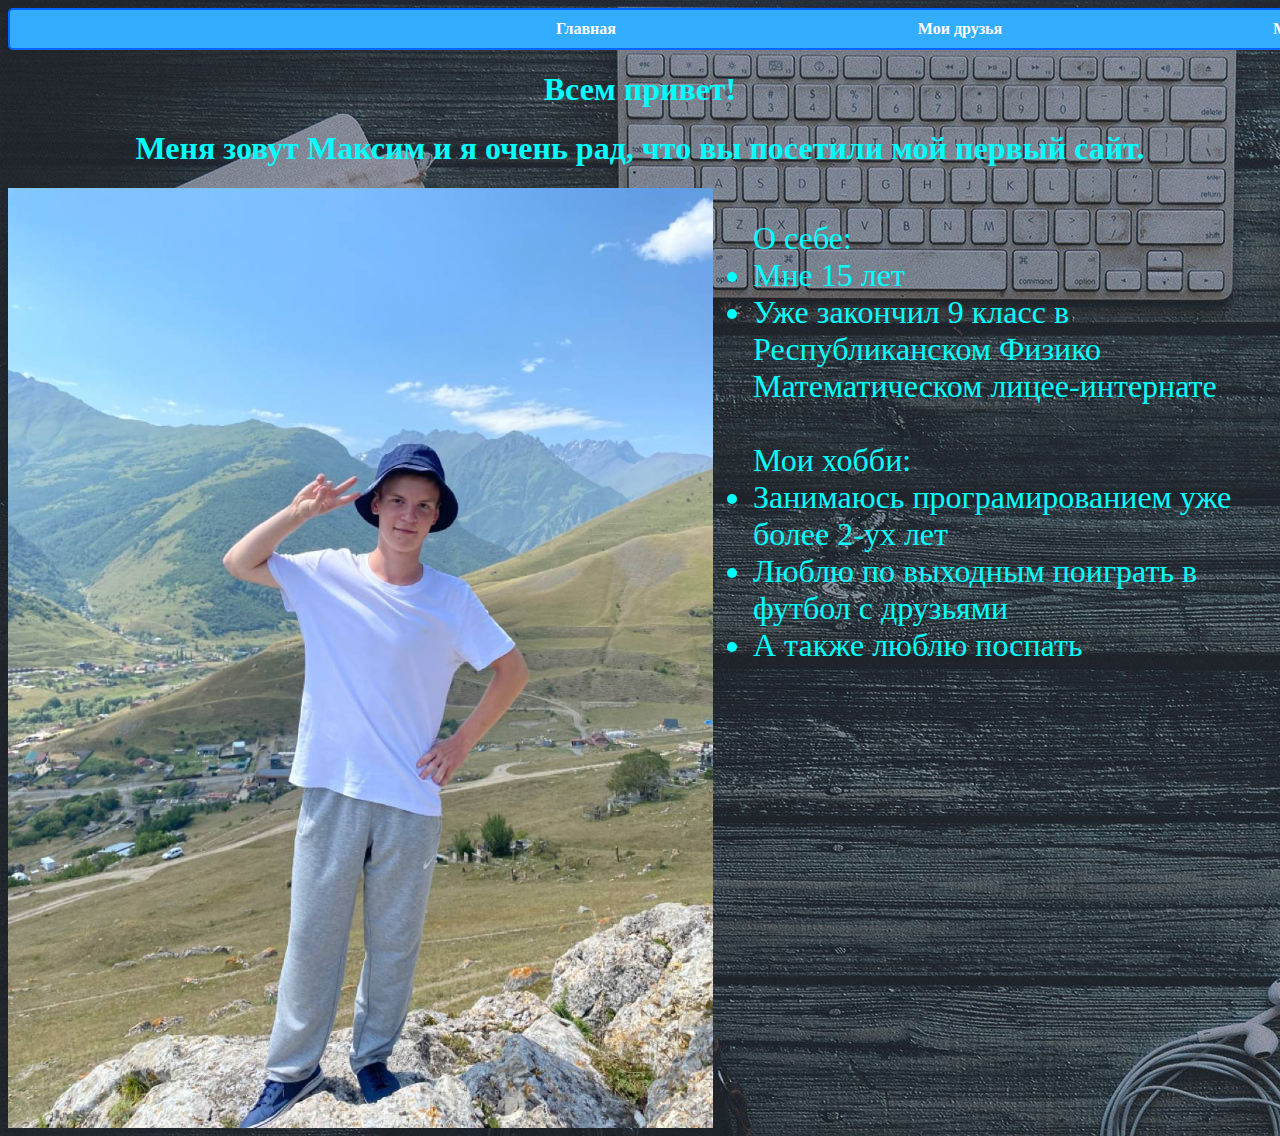
<file: index.html>
<!doctype html>
<html lang="en">
  <head>
    <meta charset="utf-8">
    <meta name="viewport" content="width=device-width, initial-scale=1">
	<link rel="stylesheet" type="text/css" href="css/style.css">
    <title>Главная</title>
  </head>
  <body>
	<div class="container">
		<ul id="navbar">
		  <li><a href="#">Главная</a></li>
		  <li><a href="index2.html" target="_blank">Мои друзья</a></li>
		  <li><a href="index3.html" target="_blank">Мои достижения</a></li>
		</ul>
		<h1 class="hh">Всем привет!</h1>
		<h1 class="hh">Меня зовут Максим и я очень рад, что вы посетили мой первый сайт.</h1>
	</div>
	<div class="content">
	<img src="css/images/me.jpg" alt="Моё фото"  width="760" height="940">
		 <div class="hh2">
			<ul>
				О себе:
				<li>Мне 15 лет</li>
				<li>Уже закончил 9 класс в Республиканском Физико Математическом лицее-интернате</li>
				<br>
				Мои хобби:
				<li>Занимаюсь програмированием уже более 2-ух лет</li>
				<li>Люблю по выходным поиграть в футбол с друзьями</li>
				<li>А также люблю поспать</li>
			</ul>
		 </div>
	</div>
	
  </body>
</html>
</file>
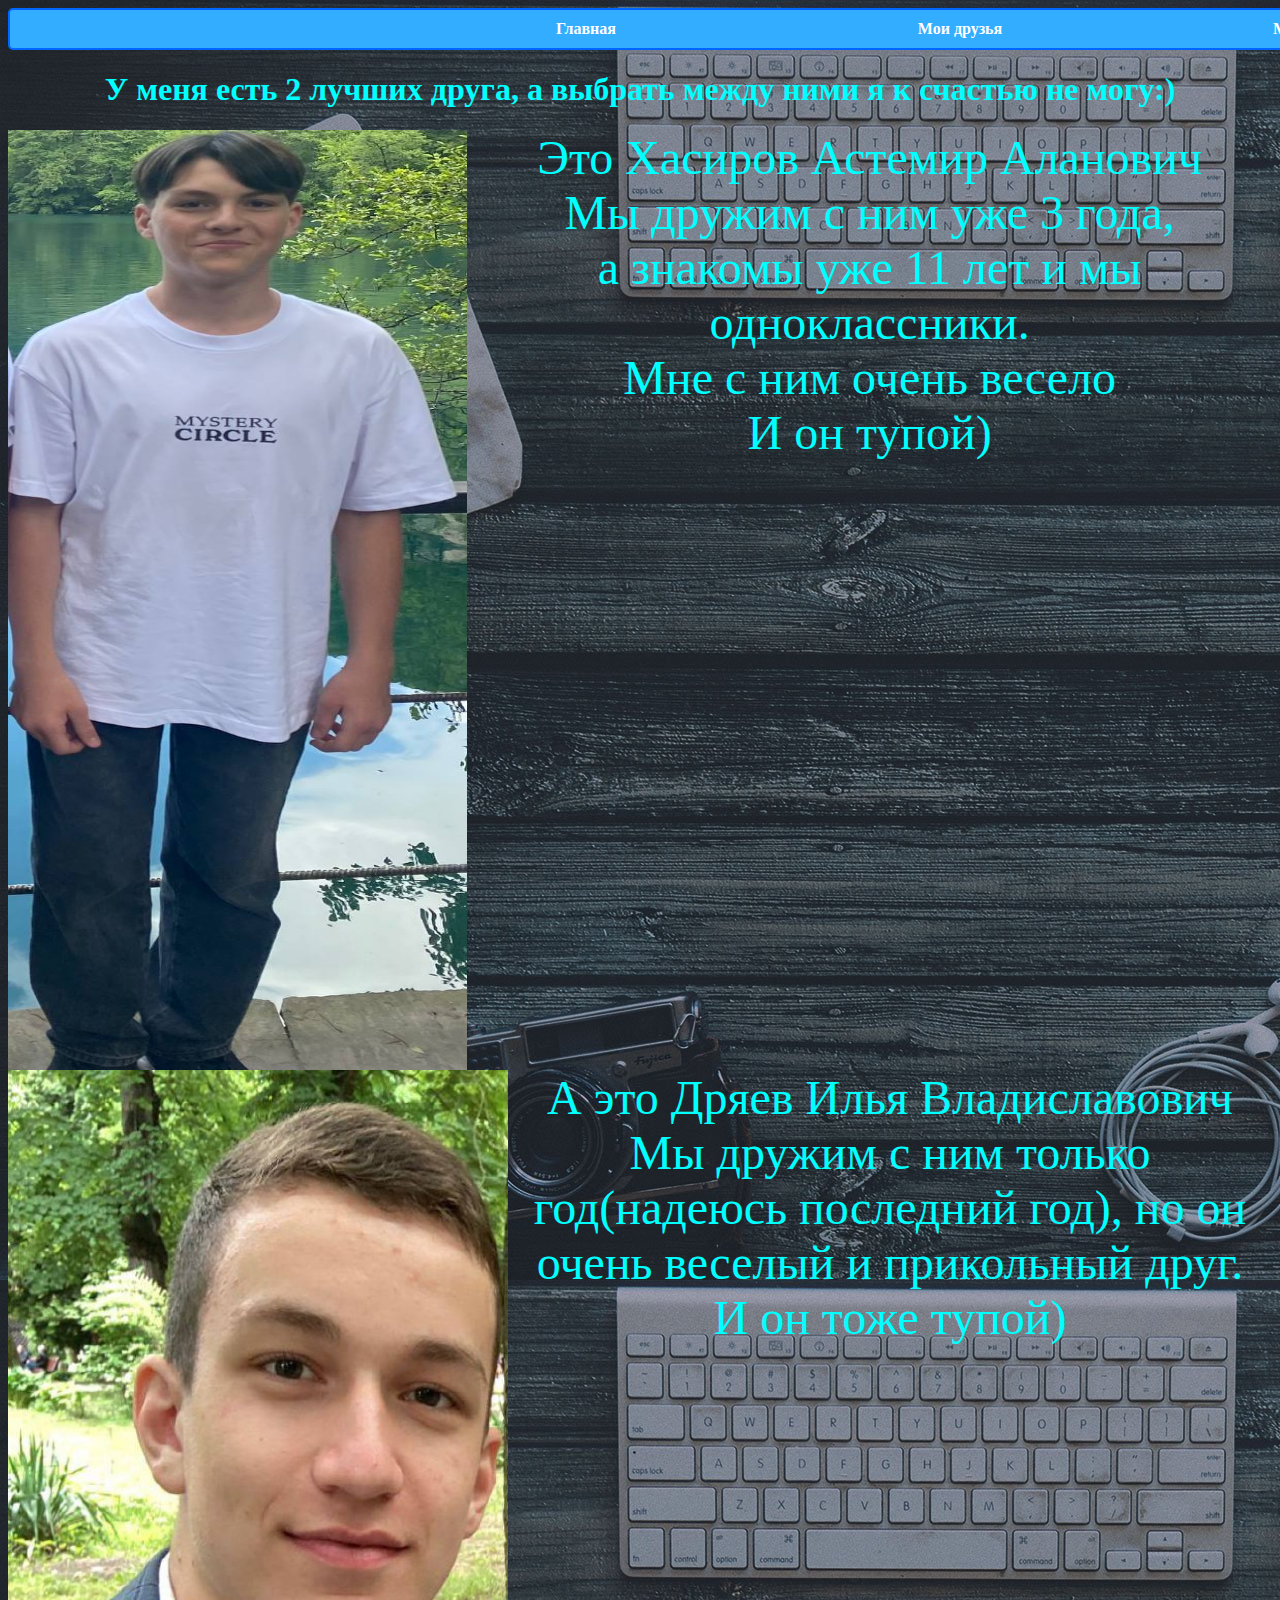
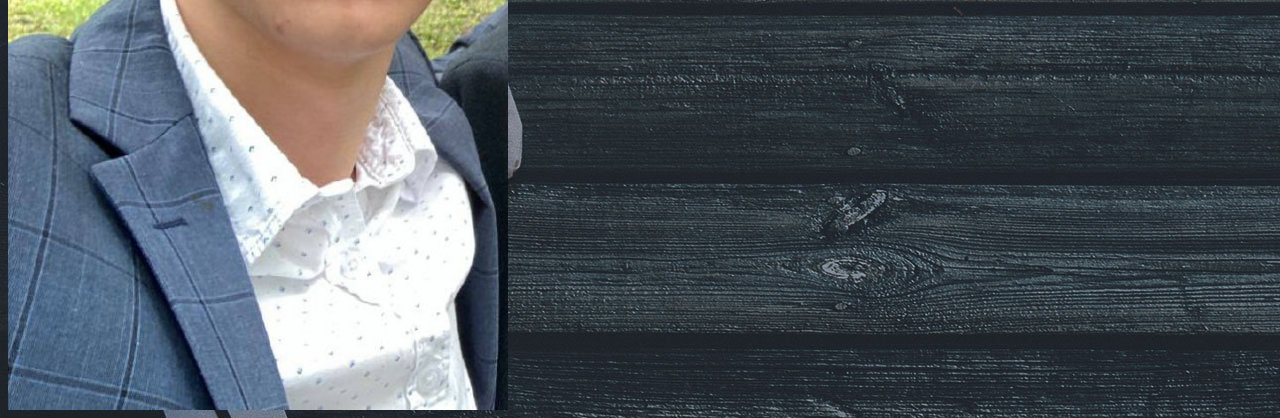
<file: index2.html>
<!doctype html>
<html lang="en">
  <head>
    <meta charset="utf-8">
    <meta name="viewport" content="width=device-width, initial-scale=1">
	<link rel="stylesheet" type="text/css" href="css/style.css">
    <title>Мои друзья</title>

  </head>
  <body>
	<div class="container">
		<ul id="navbar">
		  <li><a href="index.html" target="_blank">Главная</a></li>
		  <li><a href="#">Мои друзья</a></li>
		  <li><a href="index3.html" target="_blank">Мои достижения</a></li>
		</ul>
		<h1 class="hh">У меня есть 2 лучших друга, а выбрать между ними я к счастью не могу:)</h1>
	</div>
	<div class="content">
	<img src="css/images/1fr.jpg" alt="1 друг"  width="500" height="940">
		 <div class="hh3">
			Это Хасиров Астемир Аланович
			<br>
			Мы дружим с ним уже 3 года,
			<br>
			а знакомы уже 11 лет и мы одноклассники.
			<br>
			Мне с ним очень весело
			<br>
			И он тупой)
		</div>
	</div>
	<div class="content">
	<img src="css/images/2fr.jpg" alt="2 друг"  width="500" height="940">
		 <div class="hh3">
			А это Дряев Илья Владиславович
			<br>
			Мы дружим с ним только год(надеюсь последний год), но он очень веселый и прикольный друг.
			<br>
			И он тоже тупой)
		 </div>
	</div>
	
  </body>
</html>
</file>
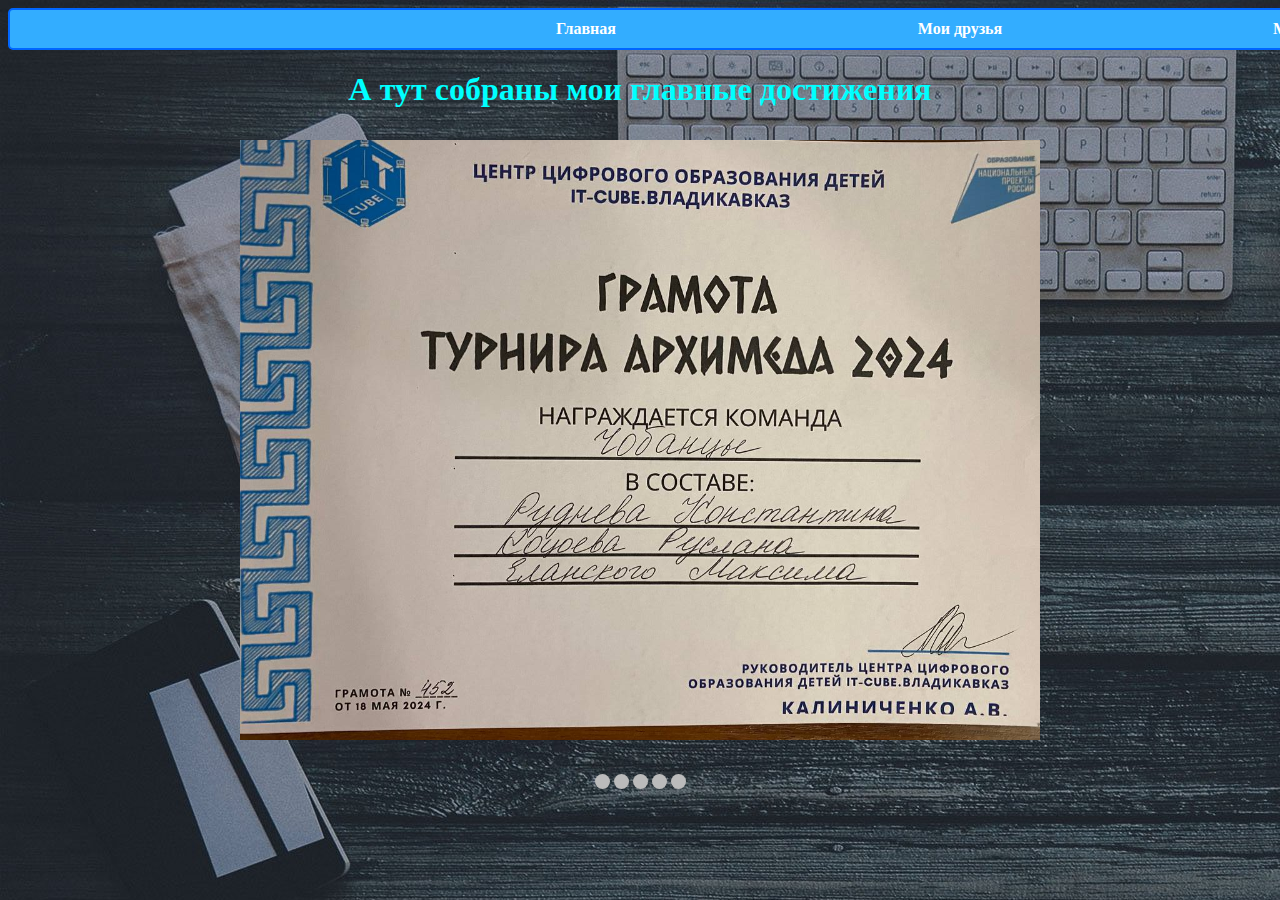
<file: index3.html>
<!doctype html>
<html lang="en">
  <head>
    <meta charset="utf-8">
    <meta name="viewport" content="width=device-width, initial-scale=1">
	<link rel="stylesheet" type="text/css" href="css/style.css">
    <title>Мои достижения</title>
  </head>
  <body>
	<div class="container">
		<ul id="navbar">
		  <li><a href="index.html" target="_blank">Главная</a></li>
		  <li><a href="index2.html" target="_blank">Мои друзья</a></li>
		  <li><a href="#">Мои достижения</a></li>
		</ul>
		<h1 class="hh">А тут собраны мои главные достижения</h1>
	</div>
	<div class="all">
		<input checked type="radio" name="respond" id="desktop">
			<article id="slider">
					<input checked type="radio" name="slider" id="switch1">
					<input type="radio" name="slider" id="switch2">
					<input type="radio" name="slider" id="switch3">
					<input type="radio" name="slider" id="switch4">
					<input type="radio" name="slider" id="switch5">

				<div id="slides">
					<div id="overflow">
						<div class="image">
							<article><img src="css/images/1.jpg"></article>
							<article><img src="css/images/2.jpg"></article>
							<article><img src="css/images/3.jpg"></article>
							<article><img src="css/images/4.jpg"></article>
							<article><img src="css/images/5.jpg"></article>
						</div>
					</div>
				</div>
				<div id="controls">
					<label for="switch1"></label>
					<label for="switch2"></label>
					<label for="switch3"></label>
					<label for="switch4"></label>
					<label for="switch5"></label>

				</div>
				<div id="active">
					<label for="switch1"></label>
					<label for="switch2"></label>
					<label for="switch3"></label>
					<label for="switch4"></label>
					<label for="switch5"></label>
				</div>
			</article>
	</div>
  </body>
</html>
</file>
<file: css/style.css>
.hh{
	text-align:center;
	color:Cyan;
	font-size:2em;
}
.hh2{
	font-size:2em;
	text-align:left;
	color:Cyan;
}
.hh3{
	font-size:3em;
	text-align:center;
	color:Cyan;
}
html {
	background-image:url(images/background.jpg);
}
.content {
display:flex;
}
.text{float:left}
#navbar {
  margin: 0;
  padding: 0;
  list-style-type: none;
}
#navbar li { display: inline; }
#navbar {
  margin: 0;
  padding: 0;
  list-style-type: none;
  border: 2px solid #0066FF;
  border-radius: 5px 5px;
  width: 1900px;
  text-align: center;
  background-color: #33ADFF;
}
#navbar a {
  color: #fff;
  padding: 10px 10px;
  text-decoration: none;
  font-weight: bold;
  display: inline-block;
  width: 350px;
}
#navbar a:hover {
  border-radius: 20px 5px;
  background-color: #0066FF;
}
#slider { /*положение слайдера*/
    position: relative;
	text-align: center;
    top: 10px;
}

#slider{ /*центровка слайдера*/
	margin: 0 auto;
}

#slides article{ /*все изображения справа друг от доруга*/
	width: 20%;
	float: left;
}

#slides .image{ /*устанавливает общий размер блока с изображениями*/
	width: 500%;
	line-height: 0;
}

#overflow{ /*сркывает все, что находится за пределами этого блока*/
	width: 100%;
	overflow: hidden;
}

article img{ /*размер изображений слайдера*/
	width: 100%;
}

#desktop:checked ~ #slider{ /*размер всего слайдера*/
	max-width: 800px; /*максимальнная длинна*/
}

/*настройка переключения и положения для левой стрелки*/
/*если свич1-5 активны, то идет обращение к лейблу из блока с id контролс*/
#switch1:checked ~ #controls label:nth-child(5), 
#switch2:checked ~ #controls label:nth-child(1),
#switch3:checked ~ #controls label:nth-child(2),
#switch4:checked ~ #controls label:nth-child(3),
#switch5:checked ~ #controls label:nth-child(4),
{
	background: url('prev.png') no-repeat; /*заливка фона картинкой без повторений*/
	float: left;
	margin: 0 0 0 -84px; /*сдвиг влево*/
	display: block;
	height: 68px;
	width: 68px;
}

/*настройка переключения и положения для правой стрелки*/
#switch1:checked ~ #controls label:nth-child(2), 
#switch2:checked ~ #controls label:nth-child(3),
#switch3:checked ~ #controls label:nth-child(4),
#switch4:checked ~ #controls label:nth-child(5),
#switch5:checked ~ #controls label:nth-child(1), 
{
	background: url('next.png') no-repeat; /*заливка фона картинкой без повторений*/
	float: right;
	margin: 0 -84px 0 0; /*сдвиг вправо*/
	display: block;
	height: 68px;
	width: 68px;
}

label, a{ /*при наведении на стрелки или переключатели - курсор изменится*/
	cursor: pointer;
}

.all input{ /*скрывает стандартные инпуты (чекбоксы) на странице*/
	display: none;
}

/*позиция изображения при активации переключателя*/
#switch1:checked ~ #slides .image{
	margin-left: 0;
}

#switch2:checked ~ #slides .image{
	margin-left: -100%;
}

#switch3:checked ~ #slides .image{
	margin-left: -200%;
}

#switch4:checked ~ #slides .image{
	margin-left: -300%;
}

#switch5:checked ~ #slides .image{
	margin-left: -400%;
}


#controls{ /*положение блока всех управляющих элементов*/
	margin: -25% 0 0 0;
	width: 100%;
	height: 50px;
}

#active label{ /*стиль отдельного переключателя*/
	border-radius: 10px; /*скругление углов*/
	display: inline-block; /*расположение в строку*/
	width: 15px;
	height: 15px;
	background: #bbb;
}

#active{ /*расположение блока с переключателями*/
	margin: 23% 0 0;
	text-align: center;
}

#active label:hover{ /*поведение чекбокса при наведении*/
	background: #76c8ff;
	border-color: #777 !important; /*выполнение в любом случае*/
}

/*цвет активного лейбла при активации чекбокса*/
#switch1:checked ~ #active label:nth-child(1),
#switch2:checked ~ #active label:nth-child(2),
#switch3:checked ~ #active label:nth-child(3),
#switch4:checked ~ #active label:nth-child(4),
#switch5:checked ~ #active label:nth-child(5),

{
	background: #18a3dd;
	border-color: #18a3dd !important;
}

#slides .image{ /*анимация пролистывания изображений*/
	transition: all 800ms cubic-bezier(0.770, 0.000, 0.175, 1.000);
}

#controls label:hover{ /*прозрачность стрелок при наведении*/
	opacity: 0.6;
}

#controls label{ /*прозрачность стрелок при отводе курсора*/
	transition: opacity 0.2s ease-out;
}
</file>
